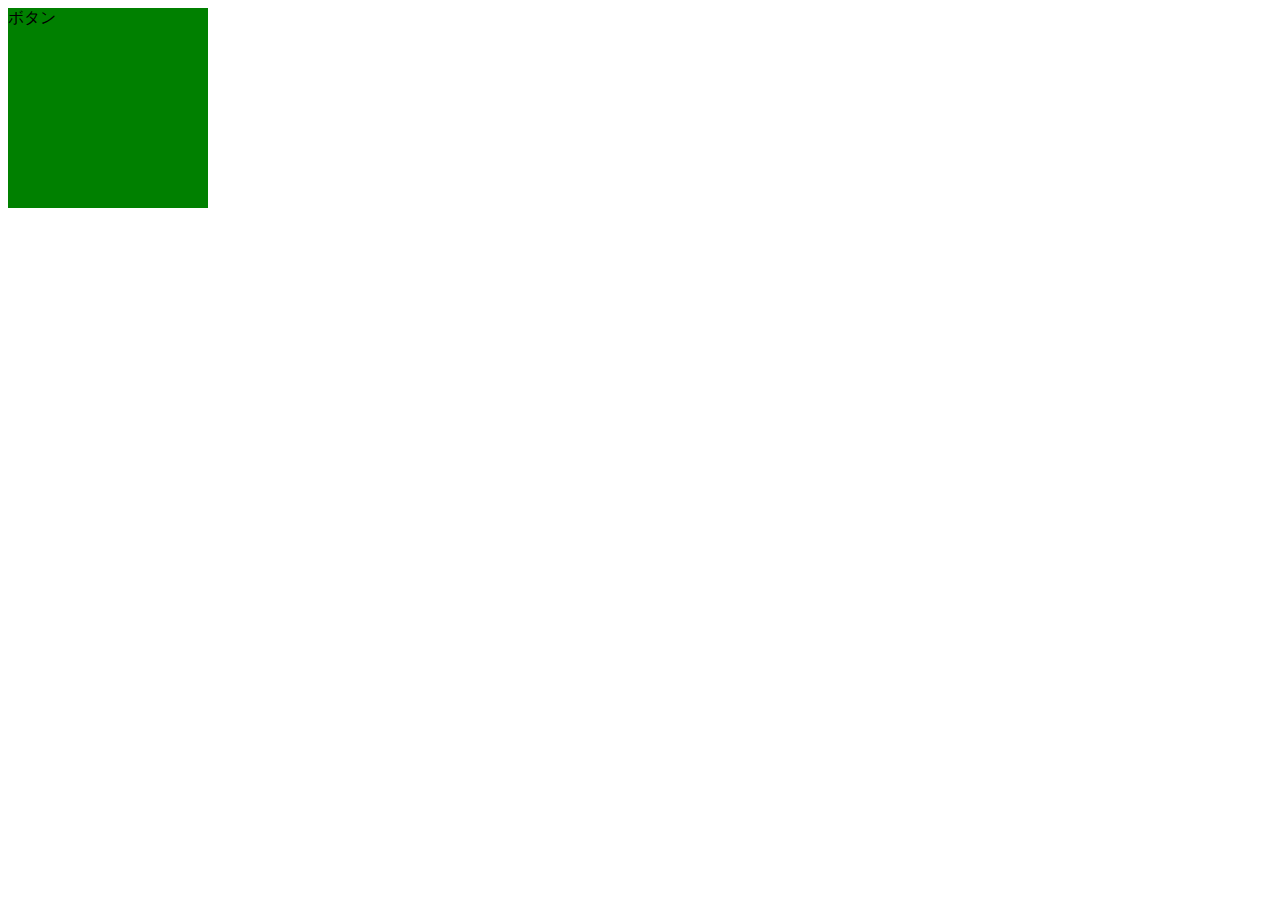
<file: 0625/index.html>
<!DOCTYPE html>
<html lang="en">
<head>
    <meta charset="UTF-8">
    <meta name="viewport" content="width=device-width, initial-scale=1.0">
    <link rel="stylesheet" href="style.css">
    <script src="script.js" defer> </script>
    <title>Document</title>
</head>
<body>
    <div id="button">ボタン</div>
</body>

</html>
</file>
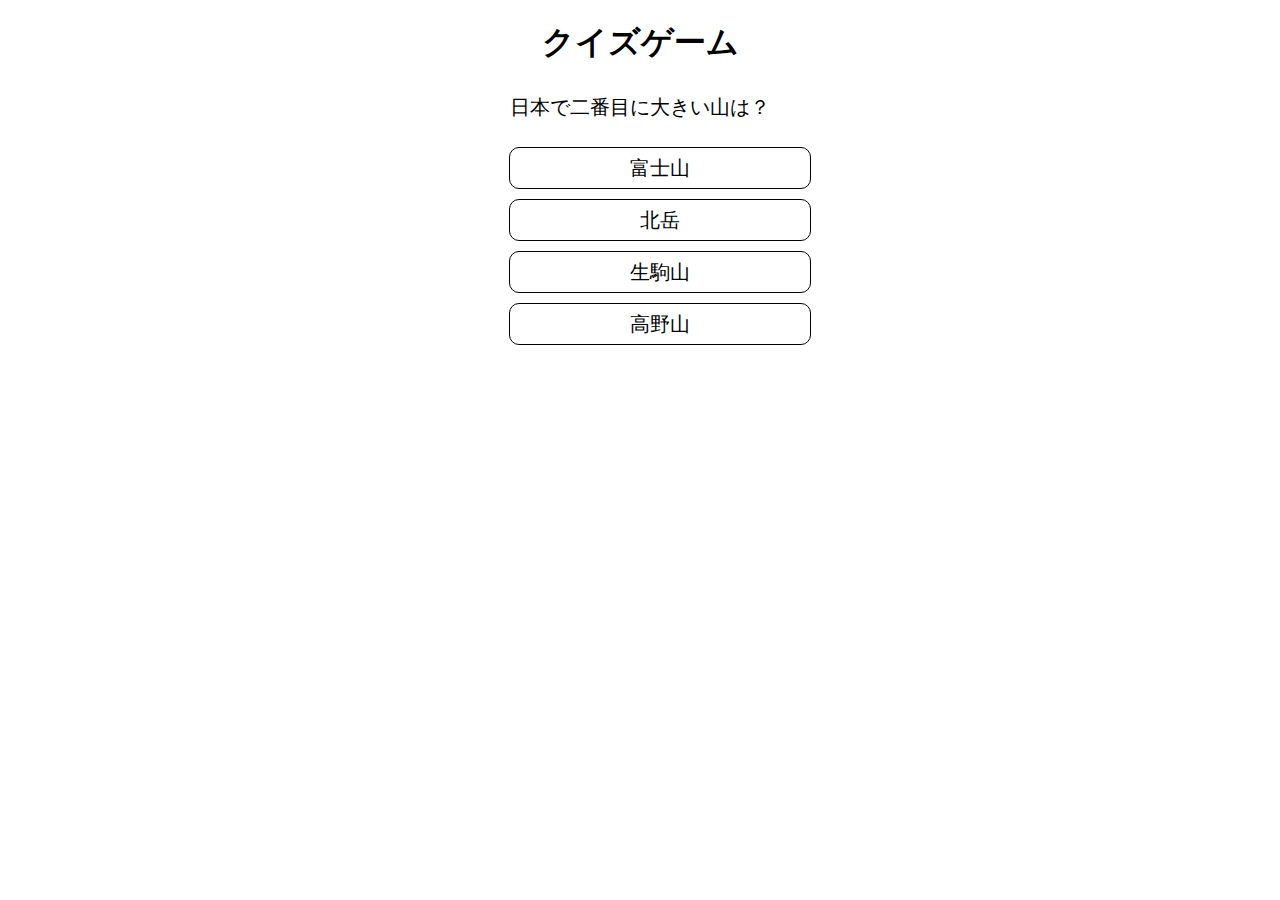
<file: 0626/index.html>
<!DOCTYPE html>
<html lang="en">

<head>
    <meta charset="UTF-8">
    <meta name="viewport" content="width=device-width, initial-scale=1.0">
    <link rel="stylesheet" href="style.css">
    <script src="script.js" defer> </script>
    <title>Document</title>
</head>

<body>
    <h1>クイズゲーム</h1>
    <p>日本で二番目に大きい山は？</p>
    <ul>
        <li>富士山</li>
        <li id="answer">北岳</li>
        <li>生駒山</li>
        <li>高野山</li>
    </ul>
</body>

</html>
</file>
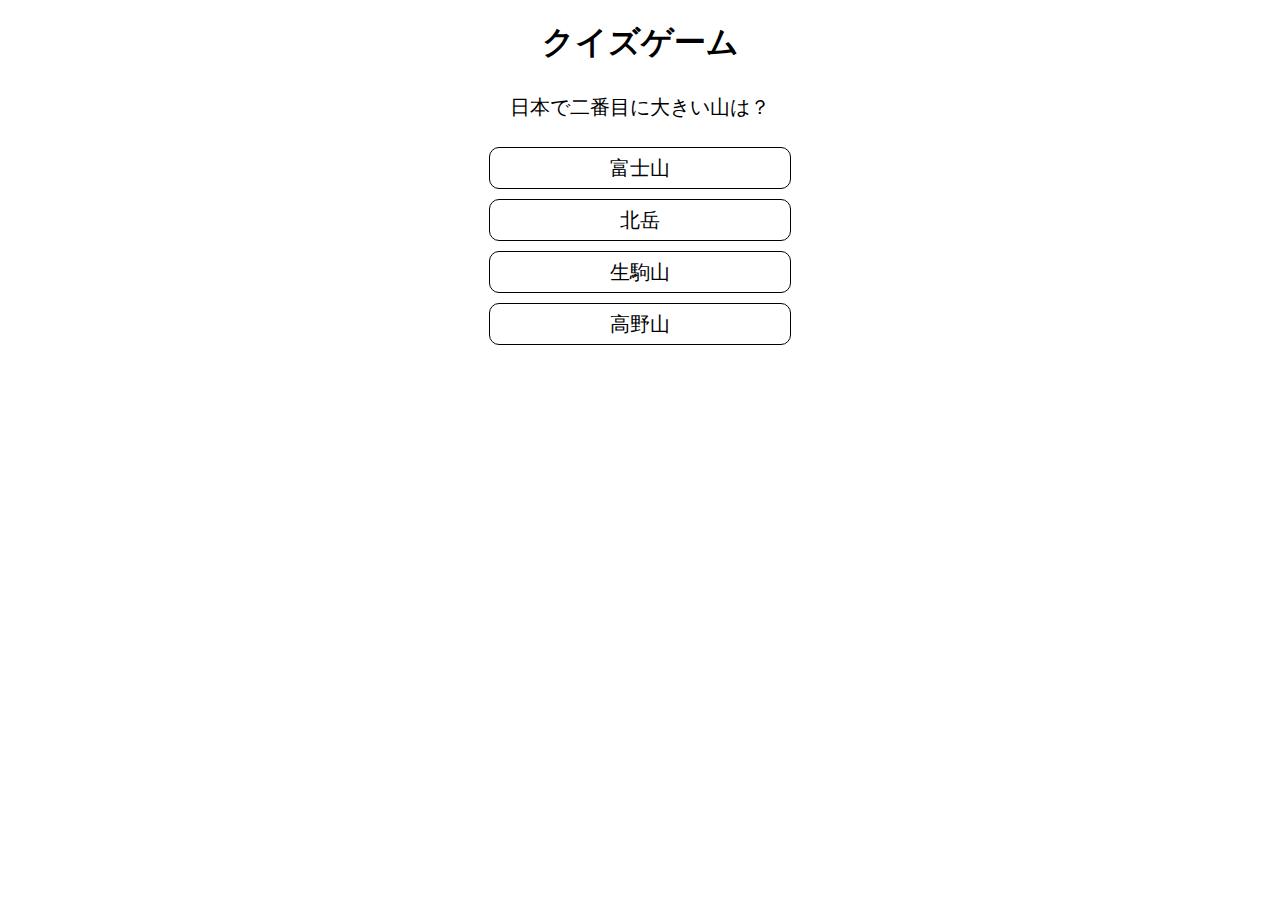
<file: 0703/index.html>
<!DOCTYPE html>
<html lang="ja">
<head>
    <meta charset="UTF-8">
    <meta name="viewport" content="width=device-width, initial-scale=1.0">
    <link rel="stylesheet" href="style.css">
    <script src="script.js" defer> </script>
    <title>Document</title>
</head>
<body>
    <h1>クイズゲーム</h1>
    <div id="quiz"></div>
</body>

</html>
</file>
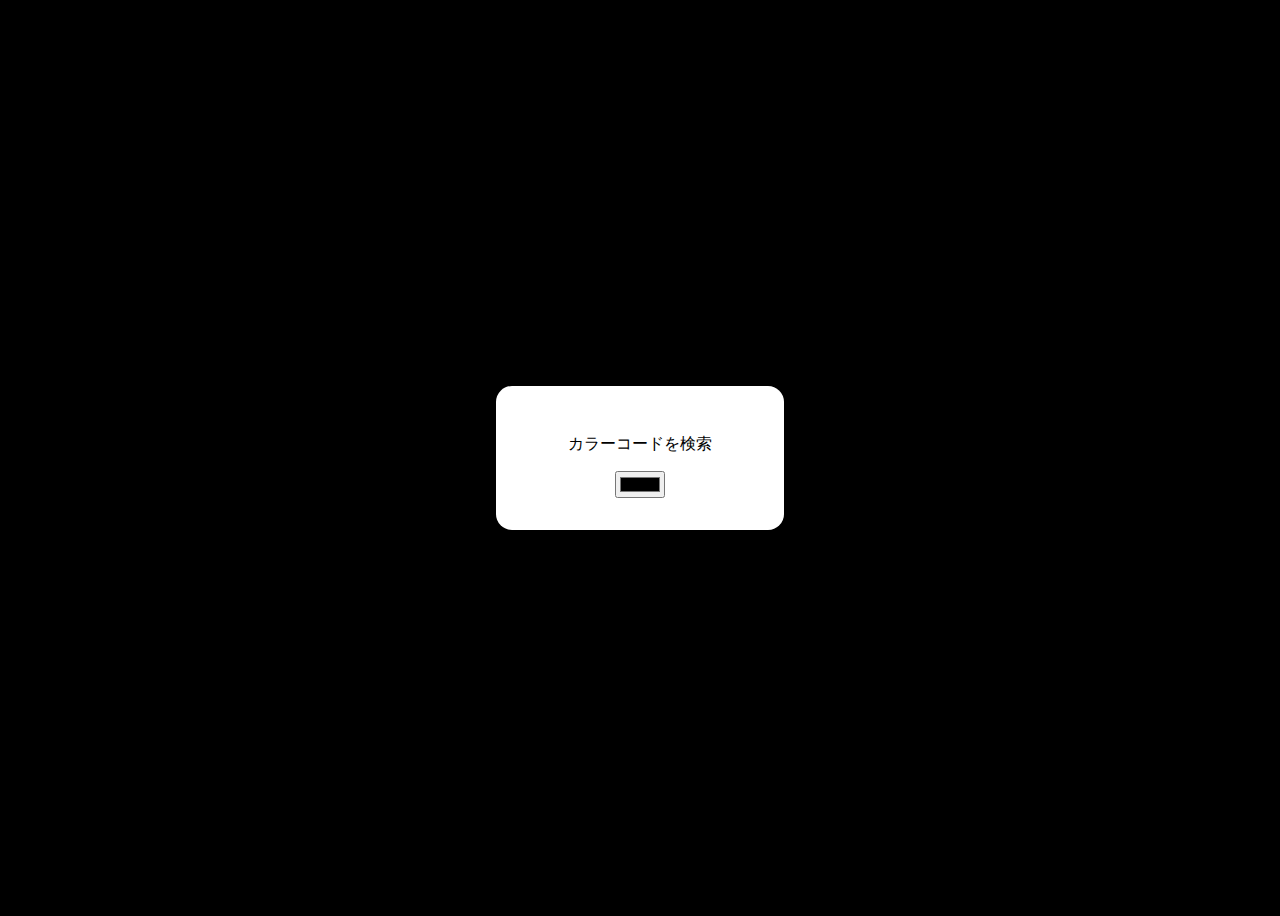
<file: chapter3/index.html>
<!DOCTYPE html>
<html lang="en">
<head>
    <meta charset="UTF-8">
    <meta name="viewport" content="width=device-width, initial-scale=1.0">
    <title>カラーピッカー</title>
    <link rel="stylesheet" href="css/style.css">
    <script src="js/script.js" defer></script>
</head>
<body>
    <div>
        <p id="colorText">カラーコードを検索</p>
        <input id="colorPicker" type="color" >
    </div>
    </body>
</html>
</file>
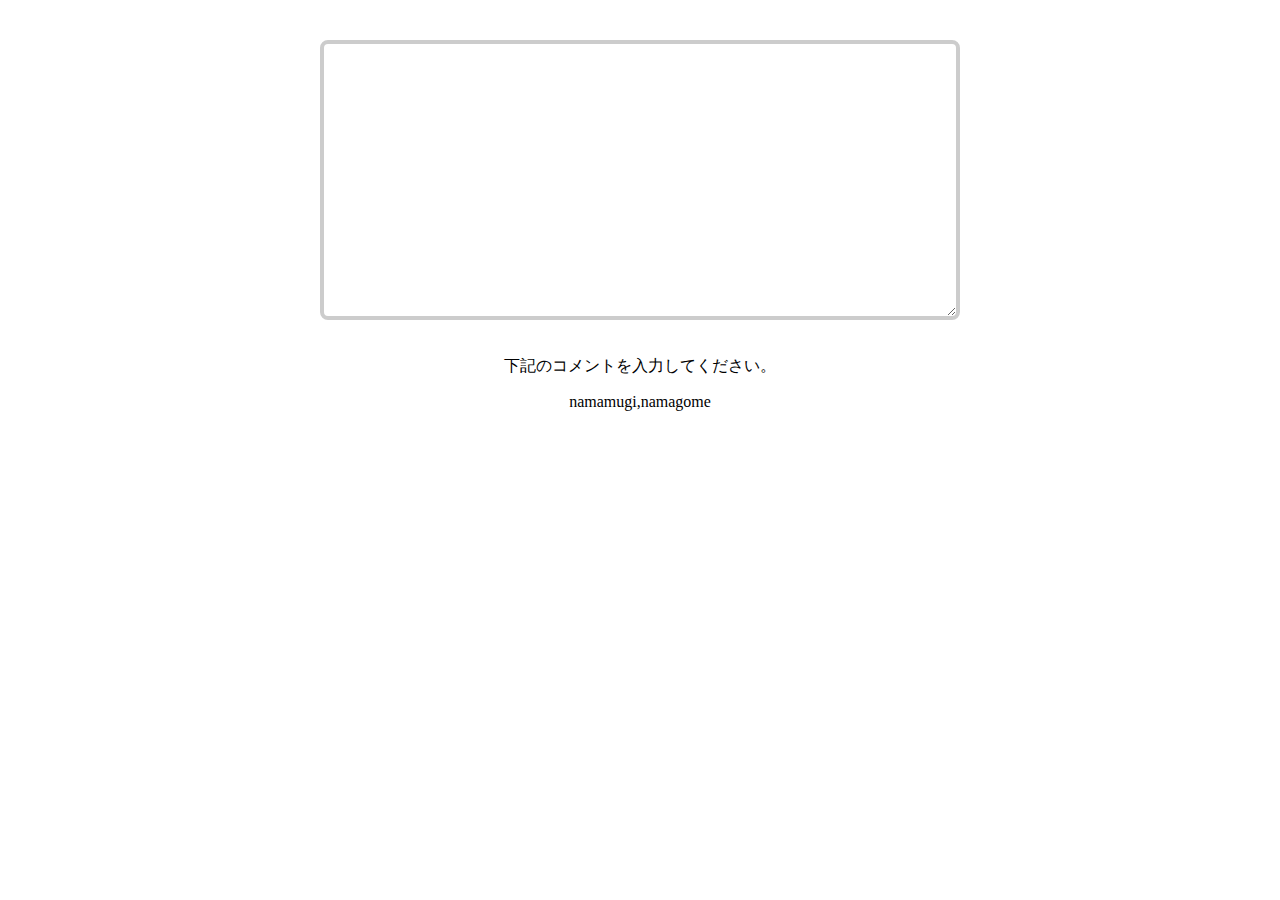
<file: chapter4/sample/index.html>
<!DOCTYPE html>
<html lang="en">
<head>
    <meta charset="UTF-8">
    <meta name="viewport" content="width=device-width, initial-scale=1.0">
    <link rel="stylesheet" href="css/style.css">
    <script src="js/script.js" defer></script>
    <title>Document</title>
</head>
<body>
     
    <textarea id="text"></textarea>
    <p>下記のコメントを入力してください。</p>
    <p>namamugi,namagome</p>


</body>
</html>
</file>
<file: 0625/style.css>
#button {
    height:  200px;
    width: 200px;
    background-color: green;
    }
</file>
<file: 0626/style.css>
h1 {
    text-align: center;
}
p {
    text-align: center;
    font-size: 20px;
    line-height: 2;
}
li {
    list-style: none;
    border: 1px solid black;
    border-radius: 10px;
    width: 300px;
    height: 40px;
    margin: 10px auto;
    text-align: center;
    font-size: 20px;
    line-height: 2;
}
</file>
<file: 0703/style.css>
h1 {
    text-align: center;
}
p {
    text-align: center;
    font-size: 20px;
    line-height: 2;
}
#quiz div {
    list-style: none;
    border: 1px solid black;
    border-radius: 10px;
    width: 300px;
    height: 40px;
    margin: 10px auto;
    text-align: center;
    font-size: 20px;
    line-height: 2;
}
</file>
<file: chapter3/css/style.css>
body {
    text-align: center;
    font-family: sans-serif;
    display: grid;
    place-items: center;
    height: 100vh;
    background: #000;
}
div {
    background: #fff;
    padding: 2rem;
    border-radius: 1rem;
    width: 14rem;
    box-shadow: 0 0 1rem rgba(0,0,0,.5;)
}
</file>
<file: chapter4/sample/css/style.css>
body {
    text-align: center;
    padding: 2rem;
}
#text {
    border: 4px solid #ccc;
    border-radius: 8px;
    width: 600px;
    height: 240px;
    max-width: 100%;
    font-size: 1.5rem;
    padding: 1rem;
    margin-bottom: 1rem;
}
#count {
    font-size: 1.5rem;
}
</file>
